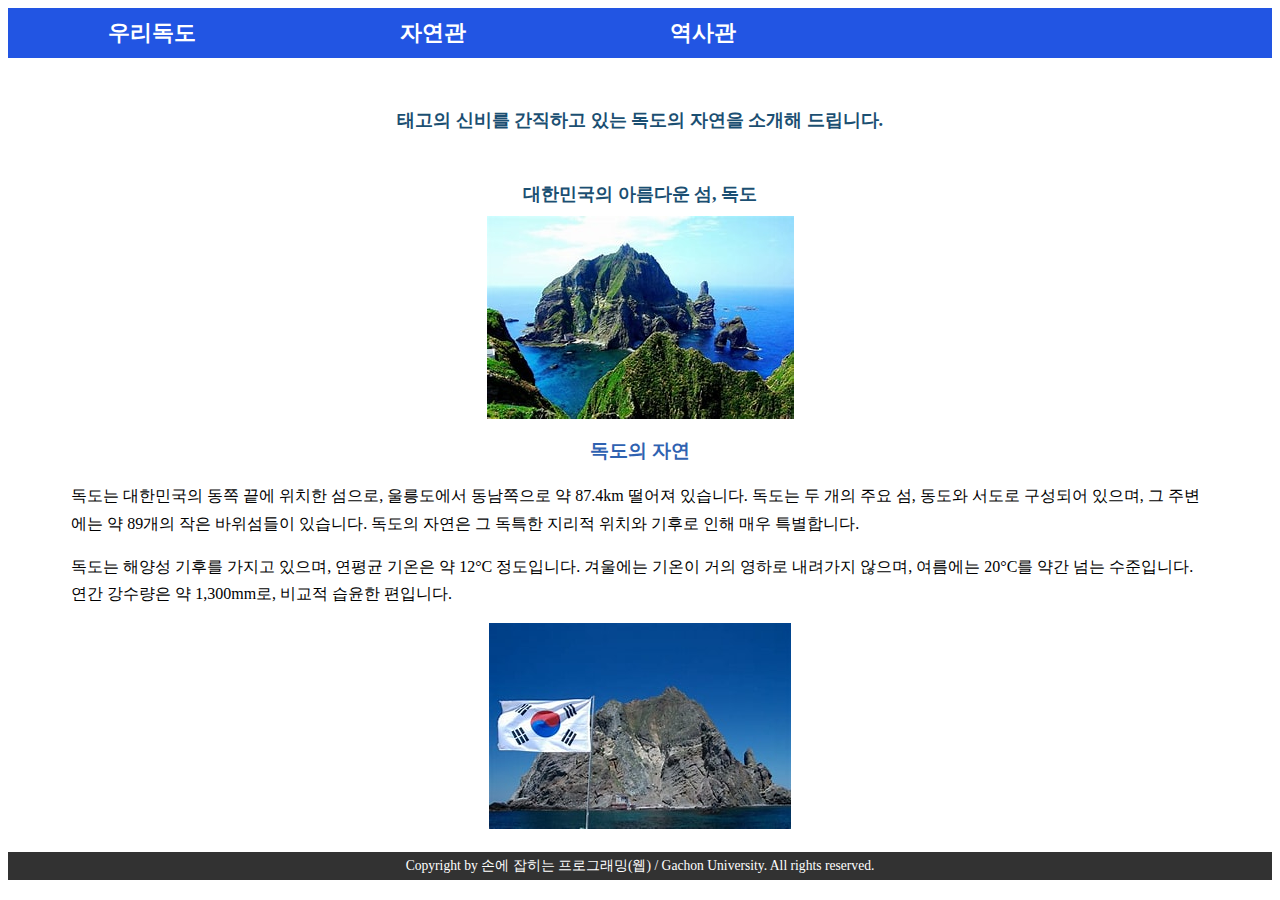
<file: first.html>
<!DOCTYPE html>
<html>
<head>
<meta charset="utf-8">
<link href="style.css" rel="stylesheet" media="screen">
<meta name="viewport" content="width=device-width, initial-scale=1.0">
<title>프로젝트: 반응형 웹 페이지 제작</title>
</head>
<body>
<!-- Header: 메뉴 -->
<div id="header">
	<label for="toggle">MENU</label>
	<input type="checkbox" id="toggle">
	<ul id="nav">
		<li><a href="index.html"> 우리독도   </a></li>
		<li><a href="first.html"> 자연관    <a></li>
		<li><a href="second.html"> 역사관    </a></li>
	</ul>
</div>
<!-- Contents: 본문 -->	
<div id="contents">
	<h2>태고의 신비를 간직하고 있는 독도의 자연을 소개해 드립니다.</h2>
	<h2>대한민국의 아름다운 섬, 독도</h2>
	<img src="dokdo3.jpeg">	
	<h3>독도의 자연</h3>
	<p>독도는 대한민국의 동쪽 끝에 위치한 섬으로, 울릉도에서 동남쪽으로 약 87.4km 떨어져 있습니다. 독도는 두 개의 주요 섬, 동도와 서도로 구성되어 있으며, 그 주변에는 약 89개의 작은 바위섬들이 있습니다. 독도의 자연은 그 독특한 지리적 위치와 기후로 인해 매우 특별합니다. </p>
	<p>독도는 해양성 기후를 가지고 있으며, 연평균 기온은 약 12°C 정도입니다. 겨울에는 기온이 거의 영하로 내려가지 않으며, 여름에는 20°C를 약간 넘는 수준입니다. 연간 강수량은 약 1,300mm로, 비교적 습윤한 편입니다.</p>
	<img src="dokdo4.jpeg">	
	<br>
</div>
<!-- Footer: 저작권정보 -->
<div id="footer">
	Copyright by 손에 잡히는 프로그래밍(웹) / Gachon University. All rights reserved. 
</div>
</body>
</html>
</file>
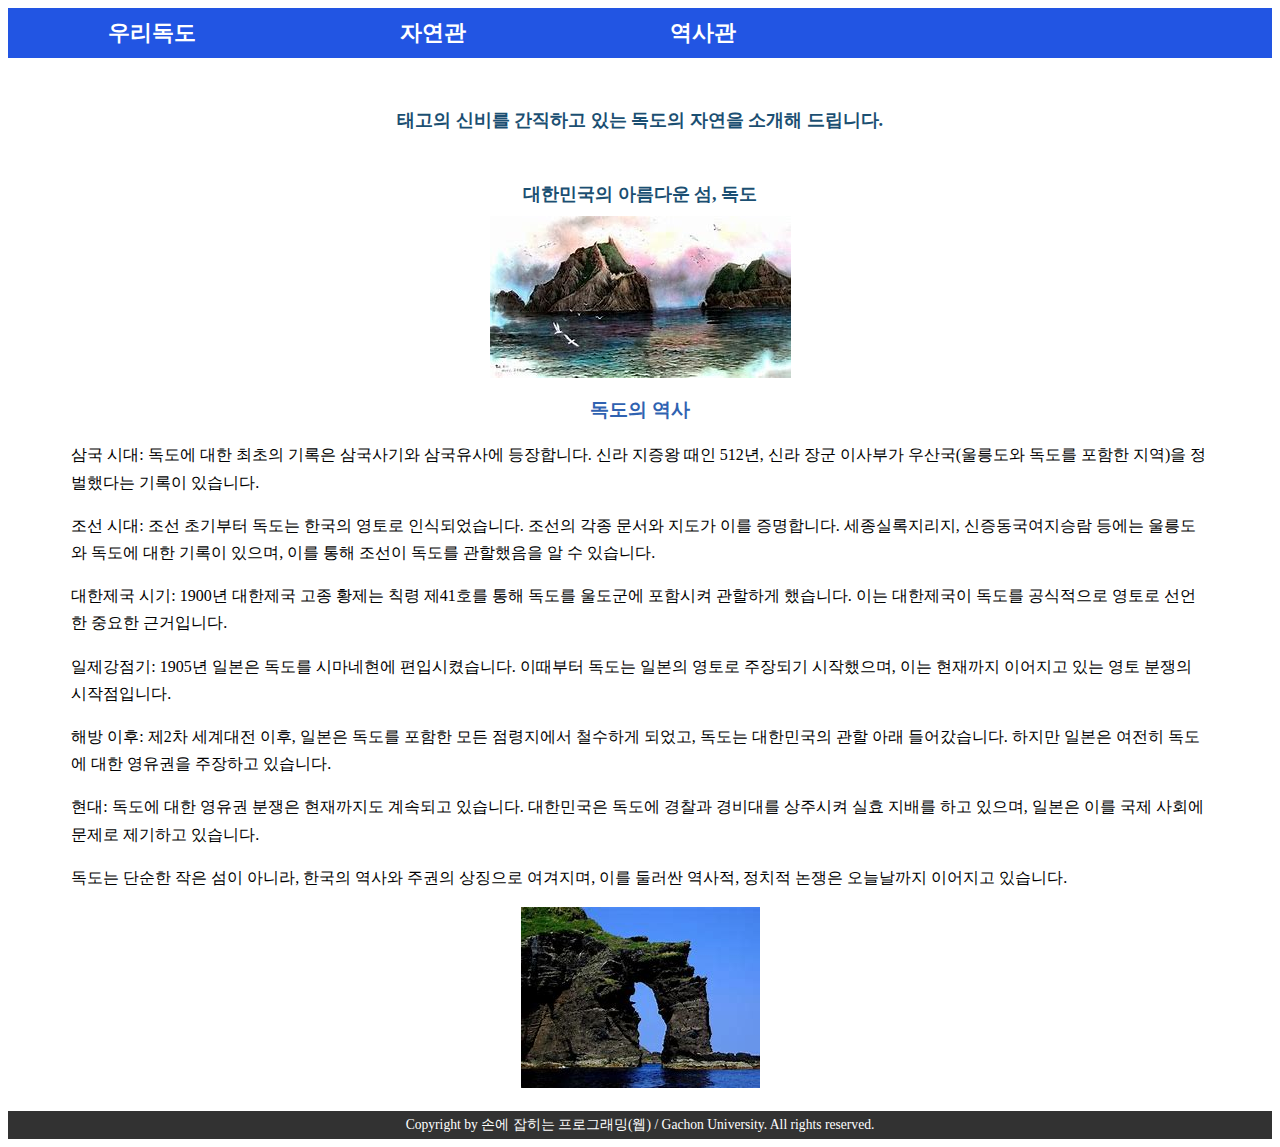
<file: second.html>
<!DOCTYPE html>
<html>
<head>
<meta charset="utf-8">
<link href="style.css" rel="stylesheet" media="screen">
<meta name="viewport" content="width=device-width, initial-scale=1.0">
<title>프로젝트: 반응형 웹 페이지 제작</title>
</head>
<body>
<!-- Header: 메뉴 -->
<div id="header">
	<label for="toggle">MENU</label>
	<input type="checkbox" id="toggle">
	<ul id="nav">
		<li><a href="index.html"> 우리독도   </a></li>
		<li><a href="first.html"> 자연관    <a></li>
		<li><a href="second.html"> 역사관    </a></li>
	</ul>
</div>
<!-- Contents: 본문 -->	
<div id="contents">
	<h2>태고의 신비를 간직하고 있는 독도의 자연을 소개해 드립니다.</h2>
	<h2>대한민국의 아름다운 섬, 독도</h2>
	<img src="dokdo5.jpeg">	
	<h3>독도의 역사</h3>
	<p>삼국 시대: 독도에 대한 최초의 기록은 삼국사기와 삼국유사에 등장합니다. 신라 지증왕 때인 512년, 신라 장군 이사부가 우산국(울릉도와 독도를 포함한 지역)을 정벌했다는 기록이 있습니다. </p>
	<p>조선 시대: 조선 초기부터 독도는 한국의 영토로 인식되었습니다. 조선의 각종 문서와 지도가 이를 증명합니다. 세종실록지리지, 신증동국여지승람 등에는 울릉도와 독도에 대한 기록이 있으며, 이를 통해 조선이 독도를 관할했음을 알 수 있습니다.</p>
	<p>대한제국 시기: 1900년 대한제국 고종 황제는 칙령 제41호를 통해 독도를 울도군에 포함시켜 관할하게 했습니다. 이는 대한제국이 독도를 공식적으로 영토로 선언한 중요한 근거입니다.</p>
	<p>일제강점기: 1905년 일본은 독도를 시마네현에 편입시켰습니다. 이때부터 독도는 일본의 영토로 주장되기 시작했으며, 이는 현재까지 이어지고 있는 영토 분쟁의 시작점입니다.</p>
	<p>해방 이후: 제2차 세계대전 이후, 일본은 독도를 포함한 모든 점령지에서 철수하게 되었고, 독도는 대한민국의 관할 아래 들어갔습니다. 하지만 일본은 여전히 독도에 대한 영유권을 주장하고 있습니다.</p>
	<p>현대: 독도에 대한 영유권 분쟁은 현재까지도 계속되고 있습니다. 대한민국은 독도에 경찰과 경비대를 상주시켜 실효 지배를 하고 있으며, 일본은 이를 국제 사회에 문제로 제기하고 있습니다.</p>
	<p>독도는 단순한 작은 섬이 아니라, 한국의 역사와 주권의 상징으로 여겨지며, 이를 둘러싼 역사적, 정치적 논쟁은 오늘날까지 이어지고 있습니다.</p>
	<img src="dokdo6.jpeg">	
	<br>
</div>
<!-- Footer: 저작권정보 -->
<div id="footer">
	Copyright by 손에 잡히는 프로그래밍(웹) / Gachon University. All rights reserved. 
</div>
</body>
</html>
</file>
<file: style.css>
<style>
	/* 데스크톱 */
	body{ margin:0 auto;
	      width:60%;
		  font-family:"Nanum Gothic", "맑은 고딕", Dotum;
		  color:#404040;
		  font-size:95%; }
	a {text-decoration:none;
	   color:white; }
	#header{ background-color: #2255e3;
	         color:white;}
	label,#toggle {display:none;}
    #nav {	padding:0;
	        margin: 0;
			display:inline;}
	#nav li{ display: inline-block;
	         padding: 10px 100px;
			 font-weight:bold;
			 font-size:22px;}
	#contents {min-height: 200px; 
	           background-color:white; }
	#contents h2{ font-size: 18px;
	              color: #1B4F72;
				  text-align:center;
				  margin:50px 0 10px 0; }
	#contents img{display: block;
					margin: 5px auto; }
	#contents h3{text-align:center;
				 color:#2F62B1;}
	#contents p{padding:0 5%;
				line-height:1.7em;}
	#footer {background-color:#323232;
	         color:white;
			 text-align:center;
			 font-size:0.85em;
			 padding: 5px 0; }
	/* 모바일 */
	@media screen and (max-width: 480px) {
		body{margin: 0 auto;
			 width:100%;}
		#nav { display:none;}
		#toggle:checked + #nav { display:block;}
		#nav li{ display:block;
				 width:100%;
				 text-align:center;
				 border-top:1px solid white;
				 padding: 3%;
				 font-size:1.1em; }
		label{display:block;
				text-align:center;
				font-size:20px;
				font-weight:bold;
				padding: 10px 3%; }
		#contents img{width:98%;}
	}
</style>
</file>
